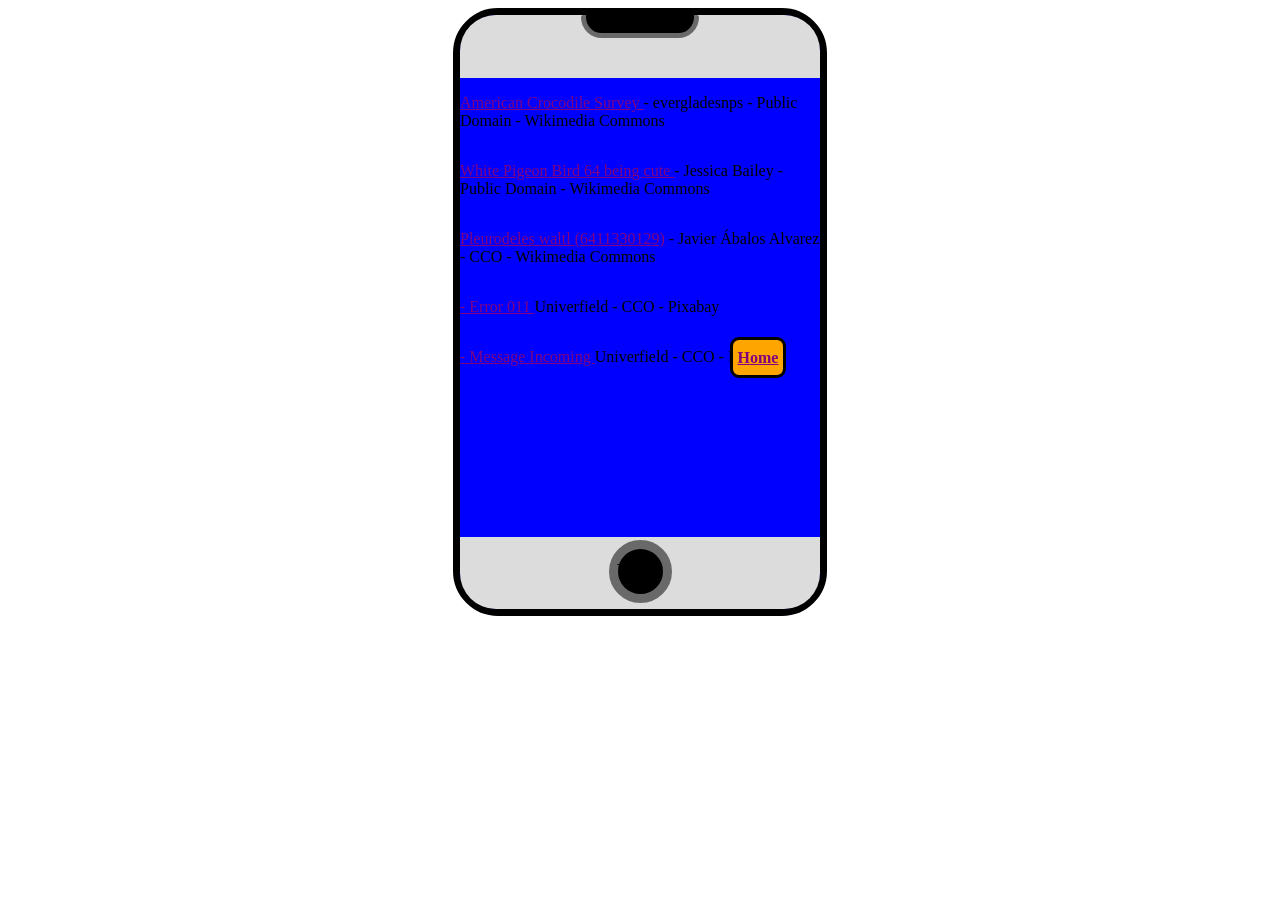
<file: WebAppcode/WepAppCode/attribution.html>
<!DOCTYPE html>
<html>
  <head>
    <link rel="stylesheet" href="style.css">
  </head>
  <body>
  <div id="device">
    <div id="header">
      <div id="camera">
      </div>
    </div> 
    <div id="display">
      <div class="attributions">
      <p><a href="https://commons.wikimedia.org/w/index.php?search=crocodile+nest&title=Special%3AMediaSearch&type=image"> American Crocodile Survey </a>- evergladesnps - Public Domain - Wikimedia Commons </p>
      <p><a href="https://commons.wikimedia.org/w/index.php?search=Pigeon+cute&title=Special%3AMediaSearch&type=image"> White Pigeon Bird 64 being cute </a> - Jessica Bailey - Public Domain - Wikimedia Commons</p>
      <p><a href="https://commons.wikimedia.org/w/index.php?search=Iberian+ribbed+newt&title=Special%3AMediaSearch&type=image"> Pleurodeles waltl (6411330129)</a> - Javier Ábalos Alvarez - CCO - Wikimedia Commons </p>
      <p><a href="https://pixabay.com/sound-effects/film-special-effects-error-011-352286/">- Error 011 </a>Univerfield - CCO - Pixabay </p>
      <p><a href="https://pixabay.com/sound-effects/film-special-effects-message-incoming-132126/">- Message Incoming </a>Univerfield - CCO - Pixabay </p>
        <div class="home"><h4><a href="homeScreen.html"> Home </a></h4>
        </div>
      </div> 
    </div>
    <div id="footer">
       <div id="mainhome">
        <h4><a href="homeScreen.html"> &nbsp ssss</a></h4>
       </div>
    </div>
  </div>
 </div>
 </body>
</html>
</file>
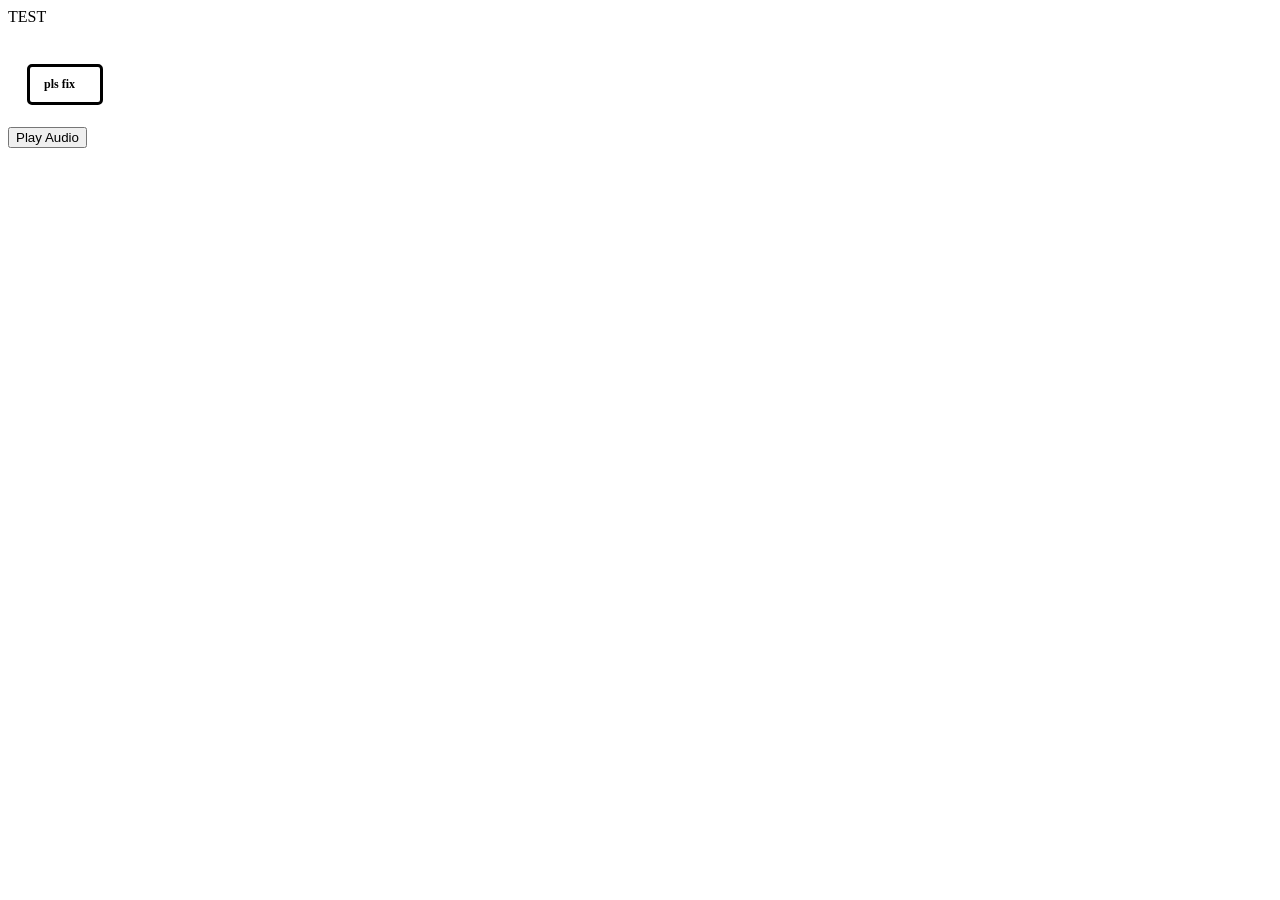
<file: WebAppcode/WepAppCode/Test.html>
<html>
  <head>
    <link rel="stylesheet" href="style.css">
    <script src="jeopardy.js"> </script>
  </head>
  <body>
      <div id="TEST"> <audio id="audioPlayer" src="https://codehs.com/uploads/13ea015b645bd5499bea85f20d9c787a"></audio>
      <p id="playButton" src="https://codehs.com/uploads/13ea015b645bd5499bea85f20d9c787a";> TEST 
      </p> 
      </div>
      
 <div class="button">
   <h6><a onclick=console.log("help") href="ampScreen.html" > &nbsp&nbsp  pls fix </a></h6>
</div>

<button id="playButton">Play Audio</button>
<audio id="audioPlayer" src="https://codehs.com/uploads/b10fc2f979611d7d09f4b233d25a5592"></audio>
<script>
const audioPlayer = document.getElementById('audioPlayer');
const playButton = document.getElementById('playButton');

playButton.addEventListener('click', () => {
audioPlayer.play();
});
</script>
  </body>
</html>
</file>
<file: WebAppcode/WepAppCode/style.css>
#device {
  margin-left: auto;
  margin-right: auto;
  background-color: blue;
  border-style: solid;
  border-color: black;
  border-width: 7px;
  border-radius: 5vh;
  width: 40vh;
  height: 66vh;
  
}
#device0{
  margin-left: auto;
  margin-right: auto;
  background: url(https://codehs.com/uploads/90bca683de6b7cf97684293cf8e90390);
  background-color: white;
  border-style: solid;
  border-color: black;
  border-width: 7px;
  border-radius: 5vh;
  width: 40vh;
  height: 66vh;
  
}
#header {
  margin-top: 0vh;
  background-color: gainsboro;
  height: 7vh;
  border-top-left-radius: 4vh;
  border-top-right-radius: 4vh;
}
#camera {
  margin-left: auto;
  margin-right: auto;
  background-color: black;
  border-style: solid;
  border-color: dimgrey;
  border-width: 5px;
  border-radius: 5vh;
  border-top: none;
  width: 12vh;
  height: 2vh;
  border-bottom-left-radius: 45vh;
  border-bottom-right-radius: 45vh;
}
#display {
  margin: 0vh;
  height: 51vh;
}
#display1{
  margin: 0vh;
  height: 51vh;
}
#display2{
  margin 0vh;
  height: 30vh;
}
#display3 {
    margin: 0vh;
    height: 40vh;
}
#display4 {
    margin: 0vh;
    height: 80vh;
}
#footer {
  background-color: gainsboro;
  height: 8vh;
  border-bottom-left-radius: 4vh;
  border-bottom-right-radius: 4vh;
  width: 40vh;
  position: absolute;
}
#footer0 {
  margin-bottom: 4vh;
  background-color: gainsboro;
  height: 7.5vh;
  border-bottom-left-radius: 4vh;
  border-bottom-right-radius: 4vh;
}
#footer2 {
  margin-bottom: -1vh;
  background-color: gainsboro;
  height: 7vh;
  border-bottom-left-radius: 4vh;
  border-bottom-right-radius: 4vh;
}
#mainhom {
  margin-left: auto;
  margin-right: auto;
  margin-bottom: vh;
  background-color: black;
  border-style: solid;
  border-color: dimgrey;
  border-width: 5px;
  border-radius: 5vh;
  width: 5vh;
  height: 5vh;
}
#mainhome a {
  display: flex;
  flex-flow: row wrap;
  background-color: black;
  margin-left: auto;
  margin-right: auto;
  border-style: solid;
  border-color: dimgrey;
  border-width: 1vh;
  border-radius: 5vh;
  margin-top: -2vh;
  margin-right: vh;
  width: 5vh;
  height: 5vh;
  color: black;
}
/* all above is phone look */

.title {
  display: flex;
  flex-flow: row nowrap;
  justify-content:center;
  font-size: 20px;
}
.category2{
  display: flex;
  flex-flow: row wrap;
  justify-content: space-between;
  margin-left: 40px;
}
.category1{
  display: flex;
  flex-flow: row wrap;
  background-color: aliceblue;
  justify-content:center;
}
.point {
  margin-right: auto;
  width: 40vh;
  margin: -8px;
}
 .button {
  padding-left: 22px;
  display: flex;
  flex-flow: row wrap;
  justify-content: space-between;
  align-content: center;
}
.button a {
  padding-right: 5px;
  padding-left:5px;
  margin: -3px;
  display: flex;
  flex-flow: row wrap;
  justify-content: space-between;
  align-content: center;
  color: black;
  font-size: 12px;
  text-decoration: none;
  text-align: center;
  width: 60px;
  height: 35px;
  border-style: solid;
  border-radius: 5px;
}

p {
  color: black;
}
h1 {
  font-weight: bold;
  margin-bottom: 10px;
}
h3 {
  margin-bottom: 0px;
}
.home  {
  width: 50px;
  height: 35px;
  display: flex;
  flex-flow: row nowrap;
  justify-content: center;
  align-items: center;
  border-style: solid;
  border-radius: 1vh;
  background: orange;
  margin-left: 30vh;
  margin-top: -5vh;
}
.home a {
  color: black;
}
.attribution  {
  width: 50px;
  height: 35px;
  display: flex;
  flex-flow: row nowrap;
  justify-content: center;
  align-items: center;
  border-style: solid;
  border-radius: 7px;
  background: orange;
  margin-left: 30vh;
  margin-top: -4vh;
  margin-bottom: 4px;
}

/* question screens only */

.button1 a {
  margin:12px;
  display: flex;
  flex-flow: column wrap;
  background-color: blue;
  border-style: solid;
  border-color: dimgrey;
  border-width: .5vh;
  border-radius: 1vh;
  width: 8vh;
  height: 5vh;
  color: white;
  text-decoration: none;
}
/* amp screen */
/* bird screen */
/* rep screen */
/* questions over */

/* fact screens only */
#device2 {
   background-color: aquamarine;
   margin-left: auto;
   margin-right: auto;
   border-style: solid;
   border-color: black;
   border-width: 1vh;
   border-radius: 5vh;
   width: 40vh;
   height: 65vh;
}
.button2 {
  display: flex;
  flex-flow: row wrap;
  justify-content: space-around;
  align-content: flex-start;
  margin-top: -3vh;
}
.button2 a {
  font-size: 15px;
  display: flex;
  flex-flow: row wrap;
  justify-content: center;
  align-items: center;
  width: 150px;
  height: 25px;
  color: purple;
}


img {
    display: flex;
    flex-flow: column nowrap;
    align-items: center;
    width: auto;
    height: 200px;

}  
/*  frog fact */
/* bird fact */
/* rep fact */
/* fact screens done */

/*incorrect screen */
#device3 {
  background-color: #ff001d;
  margin-left: auto;
  margin-right: auto;
  border-style: solid;
  border-color: black;
  border-width: 7px;
  border-radius: 5vh;
  width: 40vh;
  height: 66vh;
}
.inc {
    display: flex;
    flex-flow: column nowrap;
    align-content: center;
}
.inc h2{
  text-align: center;
  display: flex;
  flex-flow: row wrap;
  justify-content: space-around;
  align-items: center;
}
.inc p {
  text-align: center;
  color: black;
}

/* go away screen */
#device4 {
  margin-left: auto;
  margin-right: auto;
  border-style: solid;
  border-color: black;
  border-width: 7px;
  border-radius: 5vh;
  width: 40vh;
  height: 66vh;
}

#barrier {
  display: flex;
  flex-flow: row wrap;
  width: 20vh;
  height: 20vh;
}
.button3 {
  height: 50px;
  display: flex;
  flex-flow: row nowrap;
  justify-content: space-between;
  align-content: center;
}
.attributions {
    display: flex;
    flex-flow: column wrap;
    align-content: flex-start;
}
.attributions a {
    color: purple;
}
}
.homes {
  width: 50px;
  height: 35px;
  display: flex;
  flex-flow: row wrap;
  justify-content: space-around;
  align-items: center;
  border-style: solid;
  border-radius: 1vh;
  background: orange;
  margin-left: 30vh;
  margin-top: -5vh;
}
.homes a {
  color: black;
}

#button1 {
  width: 50px;
  height: 35px;
  display: flex;
  flex-flow: row nowrap;
  justify-content: center;
  align-items: center;
  border-style: solid;
  border-radius: 1vh;
  background: orange;
  margin-left: 30vh;
  margin-top: -5vh;
}

.guess{
  width: 100px;
  height: 50px;
  border-style: solid;
  border-radius: 1vh;
  background: blue;
  margin:26px;
}
</file>
